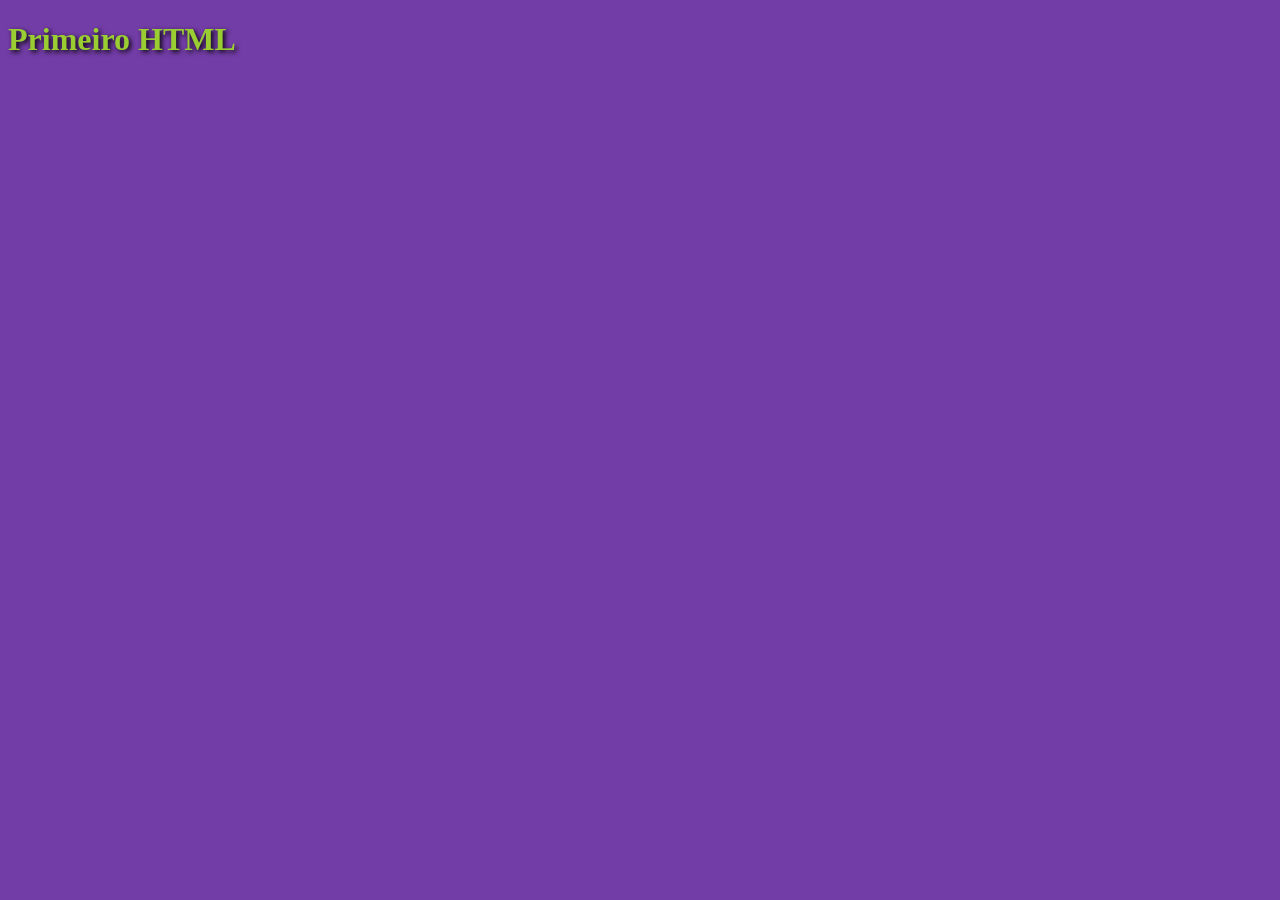
<file: ModuloA/Aula04/index.html>
<!DOCTYPE html>
<html lang="pt-br">
<head>
    <meta charset="UTF-8">
    <meta http-equiv="X-UA-Compatible" content="IE=edge">
    <meta name="viewport" content="width=device-width, initial-scale=1.0">
    <title>Javascript - MAA4</title>
    <style>
        body{
            background-color: #733da7;
        }
        h1 {
            font-size: 2em;
            color: yellowgreen;
            text-shadow: 2px 2px 5px black;
        }
    </style>
</head>
<body>
    <h1>Primeiro HTML</h1>
    
    <script>
        window.alert('Primeira mensagem em Javascript')
        window.confirm('Tá gostando do JS')
        window.prompt('Digite seu nome')
    </script>
</body>
</html>
</file>
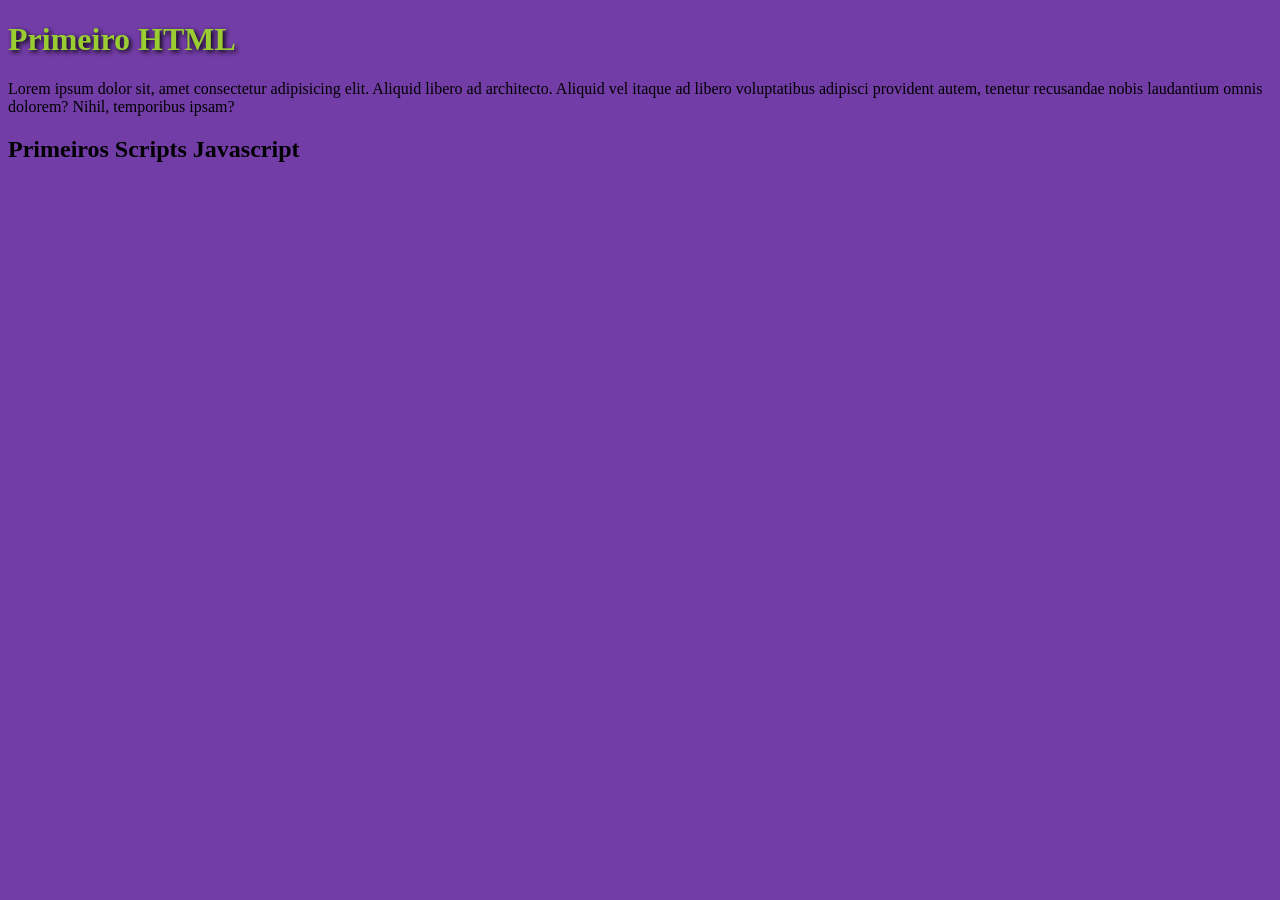
<file: Aula06/ex02.html>
<!DOCTYPE html>
<html lang="pt-br">
<head>
    <meta charset="UTF-8">
    <meta http-equiv="X-UA-Compatible" content="IE=edge">
    <meta name="viewport" content="width=device-width, initial-scale=1.0">
    <title>Javascript - ModB-ex02</title>
    <style>
        body {
            background-color: #733da7;
        }

        h1 {
            font-size: 2em;
            color: yellowgreen;
            text-shadow: 2px 2px 5px black;
        }
    </style>
</head>
<body>
<!-- cOMENTÁRIO SÓ PARA html -->
<h1>Primeiro HTML</h1>
<p>Lorem ipsum dolor sit, amet consectetur adipisicing elit. Aliquid libero ad architecto. Aliquid vel itaque ad libero
    voluptatibus adipisci provident autem, tenetur recusandae nobis laudantium omnis dolorem? Nihil, temporibus
    ipsam?</p>

<h2>Primeiros Scripts Javascript</h2>

<script>
    nome = window.prompt('Digite seu nome')
    window.alert('Seu nome é ' + nome)

    //Comentário de 1 linha em Javascript

    /*
    Comentário de várias
    linhas em
    Javascript e também em CSS

    <!-- Funciona só para HTML -->
    */


</script>
</body>
</html>
</file>
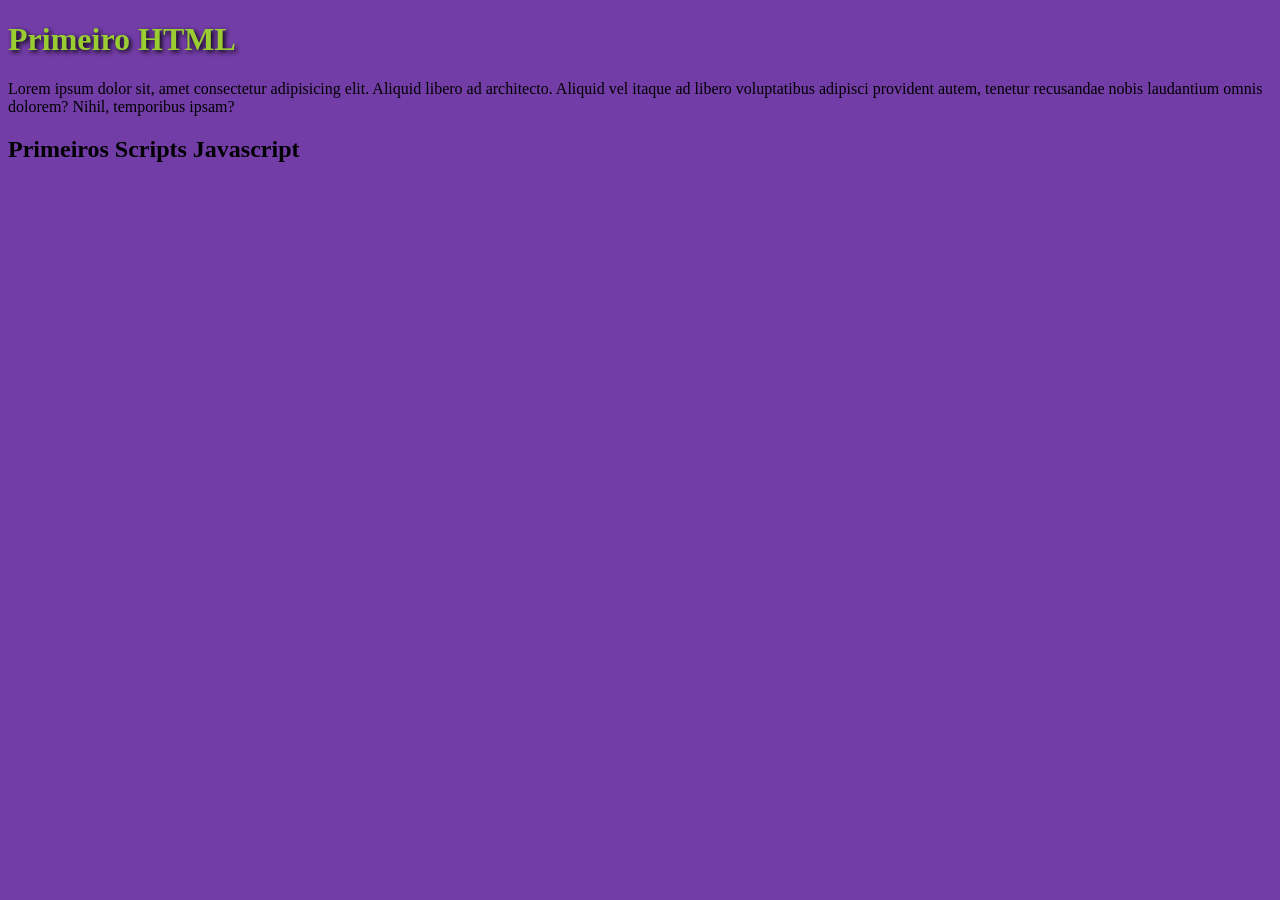
<file: Aula06/ex03.html>
<!DOCTYPE html>
<html lang="pt-br">
<head>
    <meta charset="UTF-8">
    <meta http-equiv="X-UA-Compatible" content="IE=edge">
    <meta name="viewport" content="width=device-width, initial-scale=1.0">
    <title>Javascript - ModB-EX03</title>
    <style>
        body {
            background-color: #733da7;
        }

        h1 {
            font-size: 2em;
            color: yellowgreen;
            text-shadow: 2px 2px 5px black;
        }
    </style>
</head>
<body>
<!-- cOMENTÁRIO SÓ PARA html -->
<h1>Primeiro HTML</h1>
<p>Lorem ipsum dolor sit, amet consectetur adipisicing elit. Aliquid libero ad architecto. Aliquid vel itaque ad libero
    voluptatibus adipisci provident autem, tenetur recusandae nobis laudantium omnis dolorem? Nihil, temporibus
    ipsam?</p>

<h2>Primeiros Scripts Javascript</h2>

<script>
    n1 = prompt('Digite o 1º nª');
    n2 = prompt('Digite o 2º nª');
    Soma = n1 + n2;     //trata como string
    window.alert("A soma sai como concatenação, veja: " + soma);
    //
    nome = prompt('Digite seu nome')
    alert('Seu nome é ' + nome)
    //
    alert('refazendo de forma diferente e usando a conversão diretamente no comando')
    n1 = Number.parseInt(window.prompt('Digite o 1º nº'))
    n2 = parseInt(window.prompt('Digite o 2º nº'))
    Soma = n1 + n2      //trata como INTEIRO
    alert('A soma sai normal, veja: ' + soma)
    //
    alert('Usando somente NUMBER(N) - inclusive serve para ponto flutuante (nr REAL) diretamente no comando')
    n1 = prompt('Digite o 1º nº')
    n2 = prompt('Digite o 2º nº')
    Soma = Number(n1) + Number(n2)  //Jaascript decide se INTEIRO ou REAL (flutuante)
    alert('A soma foi decidida pelo Javascript, veja: ' + soma)
</script>
</body>
</html>
</file>
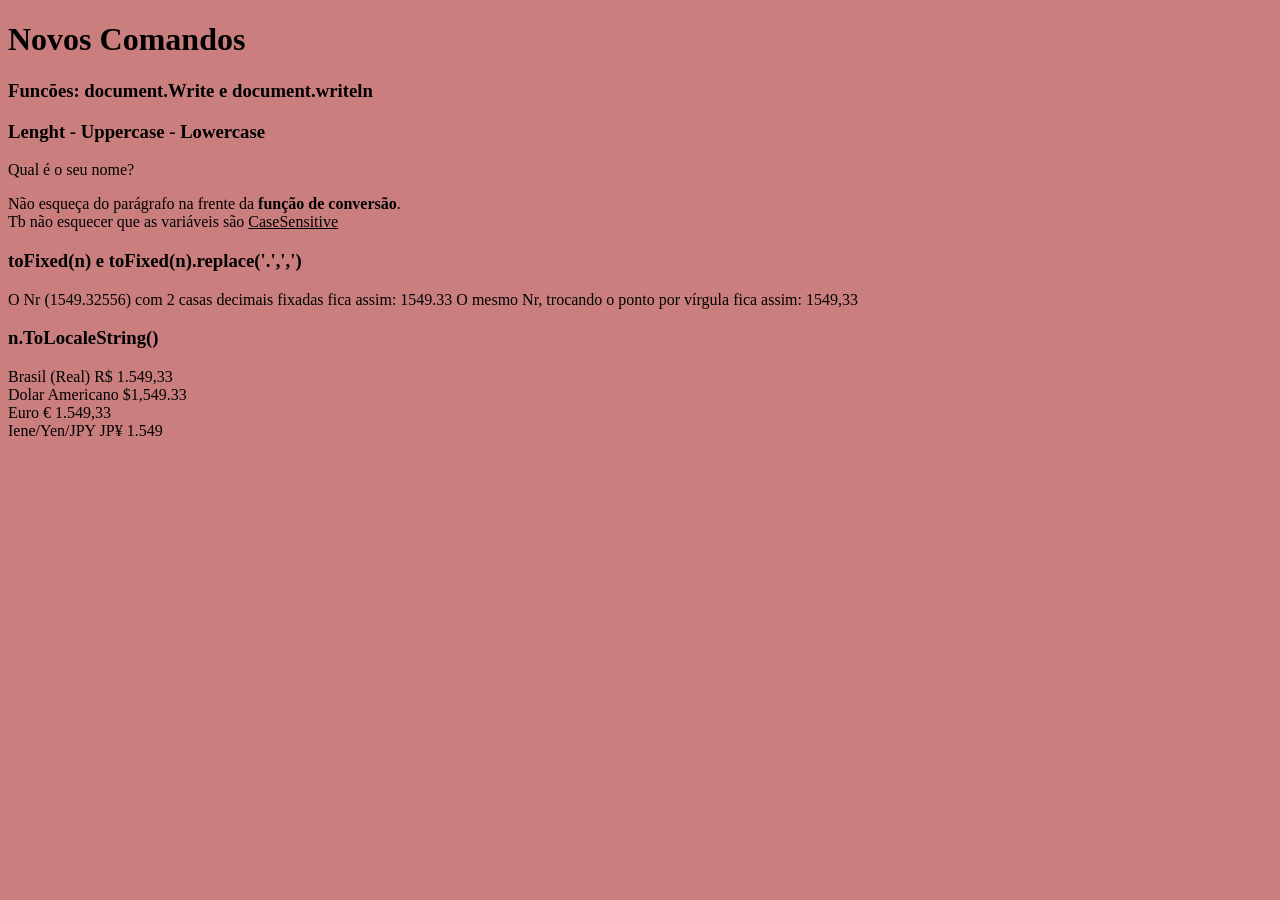
<file: Aula06/ex04.html>
<!DOCTYPE html>
<html lang="PT-BR">
<head>
    <meta charset="UTF-8">
    <meta http-equiv="X-UA-Compatible" content="IE=edge">
    <meta name="viewport" content="width=device-width, initial-scale=1.0">
    <title>Javascript</title>
    <style>
        body { background-color: rgba(168, 43, 43, 0.603) ;
        }
    </style>
</head>
<body>
    <h1>Novos Comandos</h1>
    <h3>Funcões: document.Write e document.writeln</h3>
    <h3>Lenght - Uppercase - Lowercase</h3>
       
    <script>
        var nome = prompt('Qual é o seu nome ?')
        document.write('Qual é o seu nome?')
        document.writeln(`Seu nome é <strong> ${nome} </strong>, <br>
        tem ${nome.length} letras e só pra zoar ele <br> 
        em maiúscula fica assim:-> ${nome.toUpperCase()} e <br>
        em minúscula fica assim:-> ${nome.toLowerCase()}`)
    </script>

    <p>Não esqueça do parágrafo na frente da <strong>função de conversão</strong>.
    <br> Tb não esquecer que as variáveis são <u>CaseSensitive</u> </p>

    <h3>toFixed(n) e toFixed(n).replace('.',',')</h3>

    <script>
        var nr = 1549.32556 //5 casas  decimais
        document.writeln(`O Nr (${nr}) com 2 casas decimais fixadas fica assim: ${nr.toFixed(2)}`)
        document.writeln(`O mesmo Nr, trocando o ponto por vírgula fica assim:  ${nr.toFixed(2).replace('.',',')} `)
        document.writeln('<h3>n.ToLocaleString()</h3>')
        document.writeln('Brasil (Real) '+ nr.toLocaleString('pt-BR', {style: 'currency', currency: 'BRL'}))
        document.writeln('<br> Dolar Americano '+ nr.toLocaleString('pr-BR', {style: 'currency', currency: 'USD'}))
        document.writeln('<br> Euro '+ nr.toLocaleString('pt-BR', {style: 'currency', currency: 'EUR'}))
        document.writeln('<br> Iene/Yen/JPY '+ nr.toLocaleString('pt-BR', {style: 'currency', currency: 'JPY'}))
        
    </script>
</body>
</html>
</file>
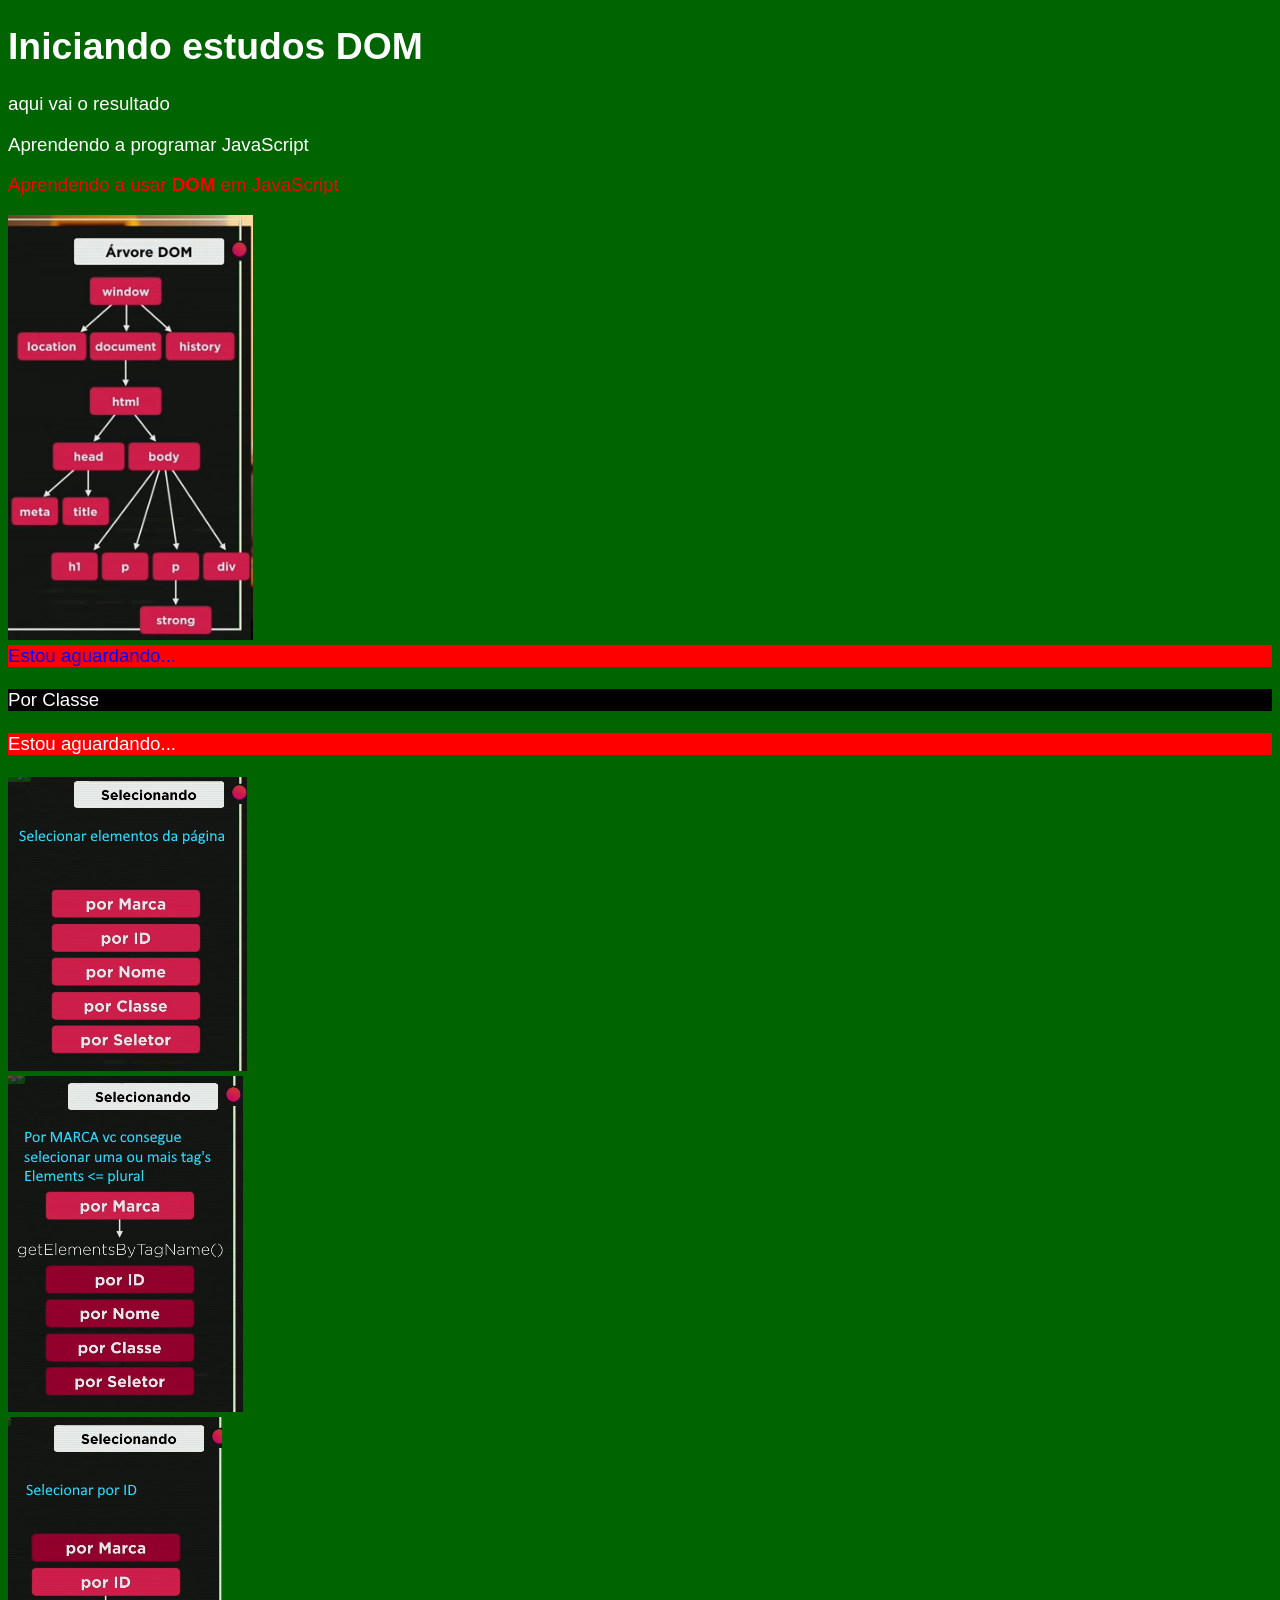
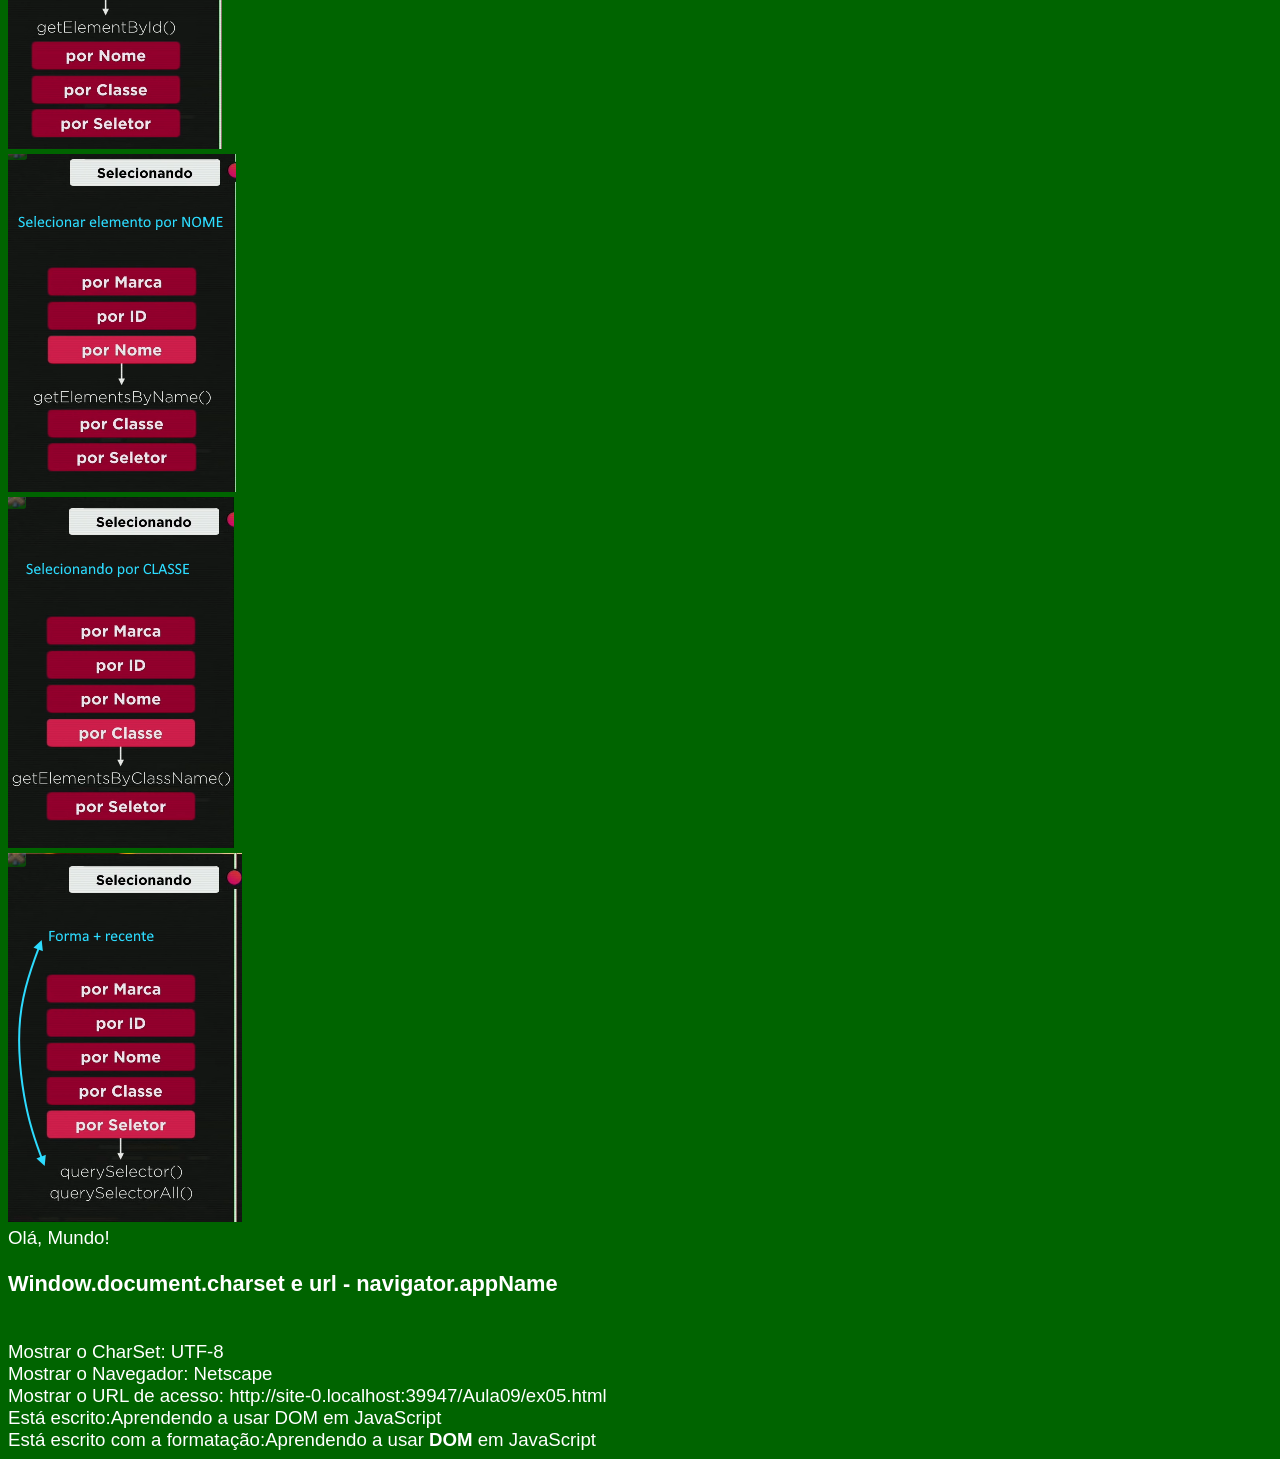
<file: Aula09/ex05.html>
<!DOCTYPE html>
<html lang="pt-br">
<head>
    <meta charset="UTF-8">
    <meta http-equiv="X-UA-Compatible" content="IE=edge">
    <meta name="viewport" content="width=device-width, initial-scale=1.0">
    <title>Primeiros passos com o DOM</title>
    <style>
        body {
            background-color: rgba(84, 84, 216, 0.856);
            color: white;
            font: normal 14pt arial;

        }
    </style>
</head>
<body>
    <h1>Iniciando estudos DOM</h1>
    <p>aqui vai o resultado</p>
    <p>Aprendendo a programar JavaScript</p>
    <p>Aprendendo a usar <strong>DOM</strong> em JavaScript</p>
    <div>
        <img src="imagens/Arvore_DOM.png" alt="Árvore DOM">
    </div>

    <div id="msg"> clique em mim  por ID = msg</div>
    <br>
    <div class="cla1"> Por Classe </div>
    <br>
    <div name="nm1"> Por Nome </div>
    <br>
    <div>
        <img src="imagens/Selecionar elementos da árvore DOM.png" alt="Selecionar elementos da árvore DOM">
        <br>        
        <img src="imagens/Selecionar elementos da árvore DOM por Marca.png" alt="Selecionar elementos da árvore DOM por Marca">
        <br>        
        <img src="imagens/Selecionar elementos da árvore DOM por ID.png" alt="Selecionar elementos da árvore DOM por ID">
        <br>        
        <img src="imagens/Selecionar elementos da árvore DOM por NOME.png" alt="Selecionar elementos da árvore DOM por NOME">
        <br>        
        <img src="imagens/Selecionar elementos da árvore DOM por CLASSE.png" alt="Selecionar elementos da árvore DOM por CLASSE">
        <br>        
        <img src="imagens/Selecionar elementos da árvore DOM por QUERYSELECTOR().png" alt="Selecionar elementos da árvore DOM por QUERYSELECTOR().png">

    </div>
    <script>
        window.document.write('Olá, Mundo!')
        window.document.write('<br> <h3>Window.document.charset e url - navigator.appName</h3>')        
        window.document.write('<br> Mostrar o CharSet: ' + window.document.charset)
        window.document.write('<br> Mostrar o Navegador: ' + window.navigator.appName)
        window.document.write('<br> Mostrar o URL de acesso: ' + window.document.URL)
        //  
        var corpo   = window.document.body
        var p1      = window.document.getElementsByTagName('p')[2]
        var men1    = window.document.getElementById('msg')
        var cl1     = window.document.getElementsByClassName('cla1')[0]
        var nme     = window.document.getElementsByName('nm1')[0]

        window.document.write('<br> Está escrito:' + p1.innerText)
        window.document.write('<br> Está escrito com a formatação:' + p1.innerHTML)
        corpo.style.backgroundColor = 'DarkGreen'
        p1.style.color = 'red'
        window.document.getElementById('msg').innerText = 'Troquei a frase'
        men1.style.backgroundColor = 'yellow'
        men1.style.color = 'Black'
        men1.innerText = 'Estou aguardando...'
        cl1.style.backgroundColor = 'black'
        // cl1.innerText = 'Estou aguardando...'
        nme.style.backgroundColor = 'red'
        nme.innerText = 'Estou aguardando...'

        // usando as tag do CSS
        var mensagem1  = window.document.querySelector('div#msg') //para ID
        mensagem1.style.color = 'blue'
        mensagem1.style.backgroundColor = 'red'
        var classe1    = window.document.querySelector('div.cla1')[0] //para CLASSE
        classe1.style.backgroundColor = 'magenta'
        classe1.style.color = 'green'
        
    </script>
    
</body>
</html>
</file>
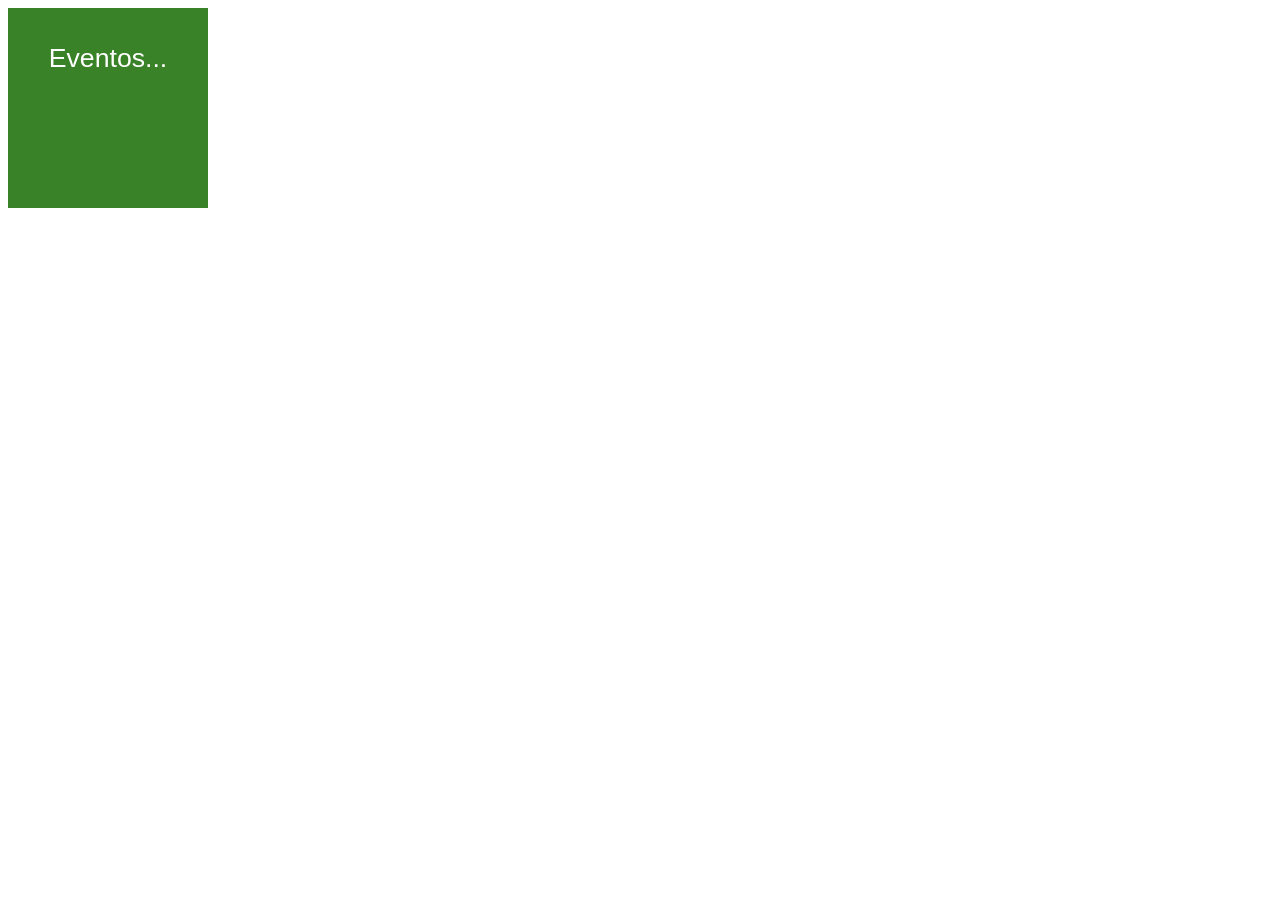
<file: Aula10/ex06.html>
<!DOCTYPE html>
<html lang="pt-br">
<head>
    <meta charset="UTF-8">
    <meta http-equiv="X-UA-Compatible" content="IE=edge">
    <meta name="viewport" content="width=device-width, initial-scale=1.0">
    <title>Eventos DOM</title>
    <style>
        div#area {
            background-color: #186d03da;
            color: white;
            font: normal 20pt arial;
            width: 200px;
            height: 200px;
            line-height: 100px;
            text-align: center;

        }
    </style>
</head>
<body>
    <!--
    <h1>Eventos DOM JavaScript</h1>
    A forma abaixo polui um pouco o codigo HTML e pode ser 
    substituido por outra forma dentro do código JAVASCRIPT-->
    <!--
        <div id="area" onclick="clicar()" onmouseenter="entrar()" onmouseout="sair()"> 
            Interaja...
        </div>
    -->
    <div id="area">
        Eventos...
    </div>

    <script>
        //Declaração da variavel como global
        var a = document.getElementById('area')
        // ouvir o evento...
        a.addEventListener('click', clicar)
        a.addEventListener('mouseenter', entrar)
        a.addEventListener('mouseout', sair)

        function clicar() {
            a.innerText = 'Clicou-me... (click)'
            a.style.backgroundColor = 'yellow'
            a.style.color = 'red'
            a.style.textShadow = '3px 10px 5px black'
        }
        function entrar() {
            a.innerText = 'Entrou... mouseenter'
            a.style.color = 'blue'
        }

        function sair() {
            a.innerText = 'Saiu!... mouseout'
            a.style.backgroundColor = '#186d03da'
            a.style.color = 'black'
        }
 
        
    </script>
    
</body>
</html>
</file>
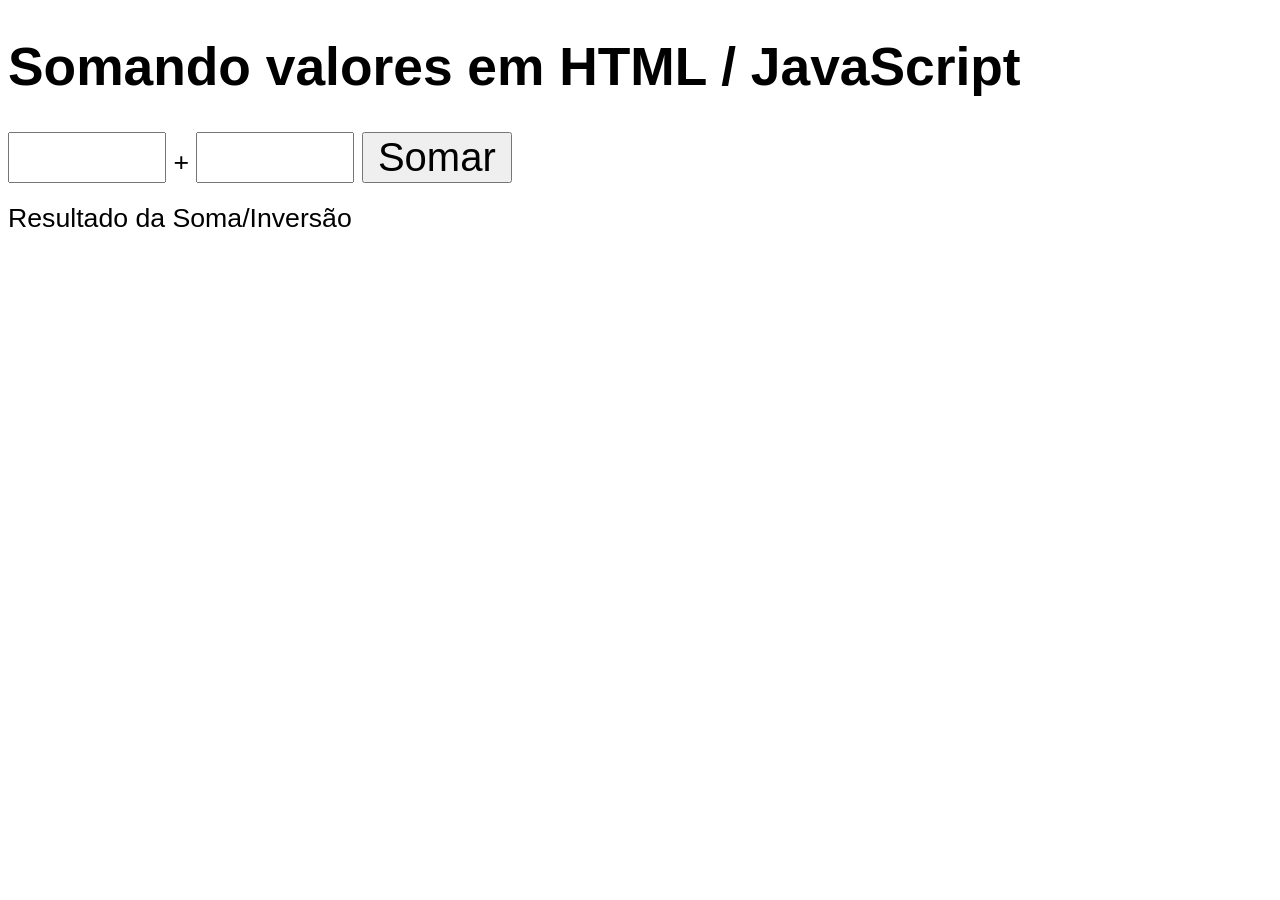
<file: Aula10/ex07.html>
<!DOCTYPE html>
<html lang="pt-br">
<head>
    <meta charset="UTF-8">
    <meta http-equiv="X-UA-Compatible" content="IE=edge">
    <meta name="viewport" content="width=device-width, initial-scale=1.0">
    <title>Eventos DOM</title>
    <style>
        body {
            font: normal 20pt arial;
        }
        input  {
            font: normal 40px arial;
            width: 150px;
        }
        div#res {
            margin-top: 20px;
        }
    </style>
</head>
<body>
    <h1>Somando valores em HTML / JavaScript</h1>
    <input type="number" name="txtname1" id="txtid1" > +
    <input type="number" name="txtname2" id="txtid2" >
    <input type="button" value="Somar" onclick="somar()" ondblclick="inverter()">
    <div id="res">Resultado da Soma/Inversão </div>
    <script>
        //  a.addEventListener('click', somar)
        //  a.addEventListener('dblclick', inverter)
        var txt1 = document.getElementById('txtid1')
        var txt2 = document.querySelector('input#txtid2')
        var res = document.getElementById('res')

        function somar() {
            var n1 = Number(txt1.value)
            var n2 = Number(txt2.value)
            var s = (n1 + n2) 
            res.innerHTML = `A soma entre ${n1} e ${n2} é igual a <strong> ${s} </strong> `
        }
        function inverter() {
            var n1 = Number(txt1.value)
            var n2 = Number(txt2.value)
            var s = (n1 + n2) 
            res.innerHTML = `Invertido fica...  <strong> ${s} </strong> é a soma de (n2) ${n2}  e  (n1) ${n1}`
        }
    </script>
    
</body>
</html>
</file>
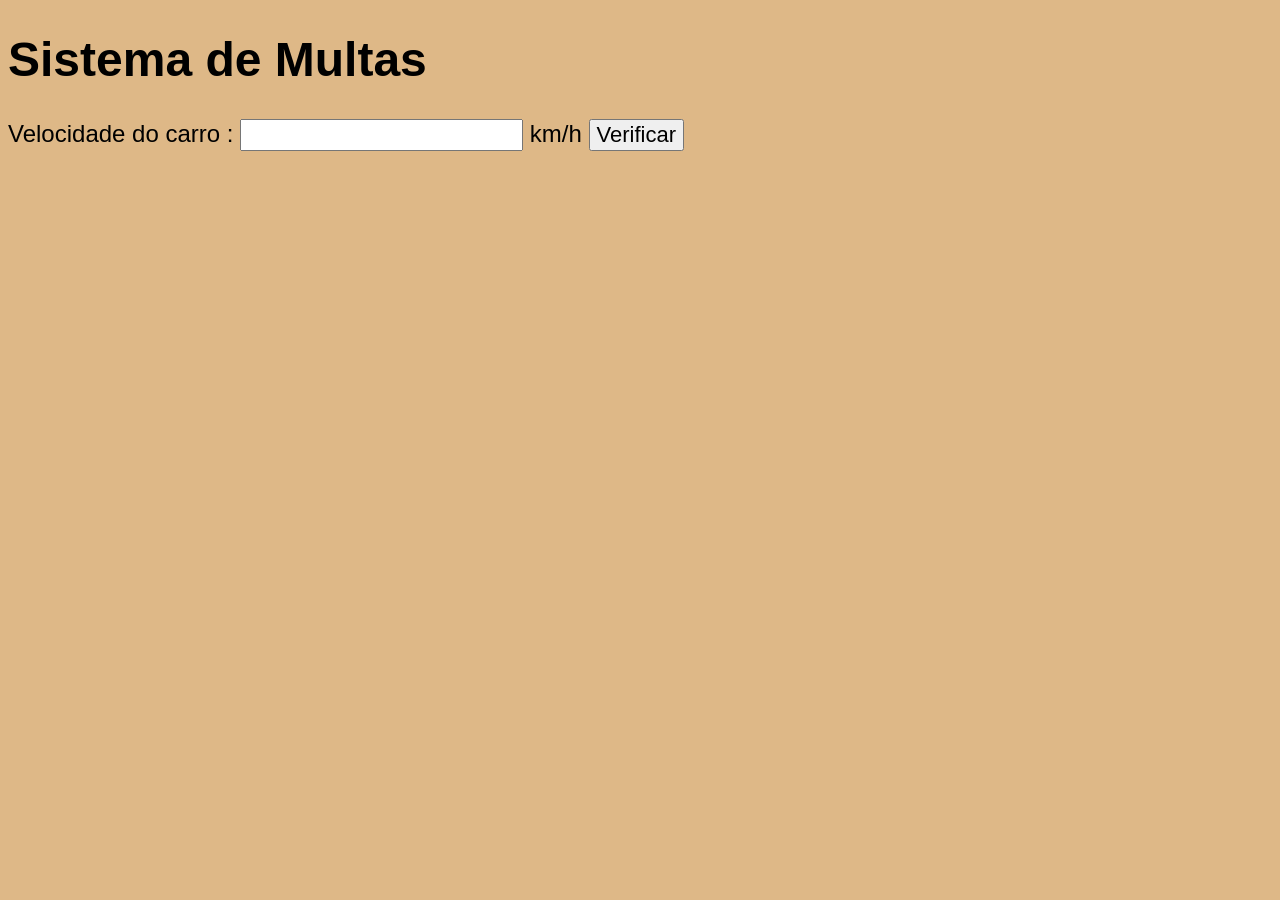
<file: Aula11/ex10.html>
<!DOCTYPE html>
<html lang="pt-br">
<head>
    <meta charset="UTF-8">
    <meta http-equiv="X-UA-Compatible" content="IE=edge">
    <meta name="viewport" content="width=device-width, initial-scale=1.0">
    <title>DETRAN - Multas</title>
    <style>
        body {
            font: 1.5em arial;
            background-color: burlywood;

        }
        input{
            font: 22px arial;
        }
        input#button{
            font: 22px arial;
            background-color: burlywood;
        }
    </style>
</head>
<body>
    <h1>Sistema de Multas</h1>
    Velocidade do carro : <input type="number" name="txtvelname" id="txtvelid"> km/h
    <input type="button" value="Verificar" onclick = "calcularVelocidade()">
    <div id="res">

    </div>

    <script>
        function calcularVelocidade(){
            var v = document.getElementById('txtvelid')
            var res = document.querySelector('div#res')
            var vel = Number( v.value )
            if (vel > 80){
                res.innerHTML = `<p>Sua velocidade era de <strong>${vel}</strong> km/h </p>`
                res.innerHTML += `<p>Você excedeu a velocidade máxima de 80 km/h </P>`
                res.innerHTML += `<p>Prepara-se porque você será MULTADO!</P>`
            }
            res.innerHTML += `<p>Dirija sempre usando cinto de segurança </p>`
            res.innerHTML += `<p>Se for dirigir não beba e se beber não Dirija</p>`

        }
    </script>
    
</body>
</html>
</file>
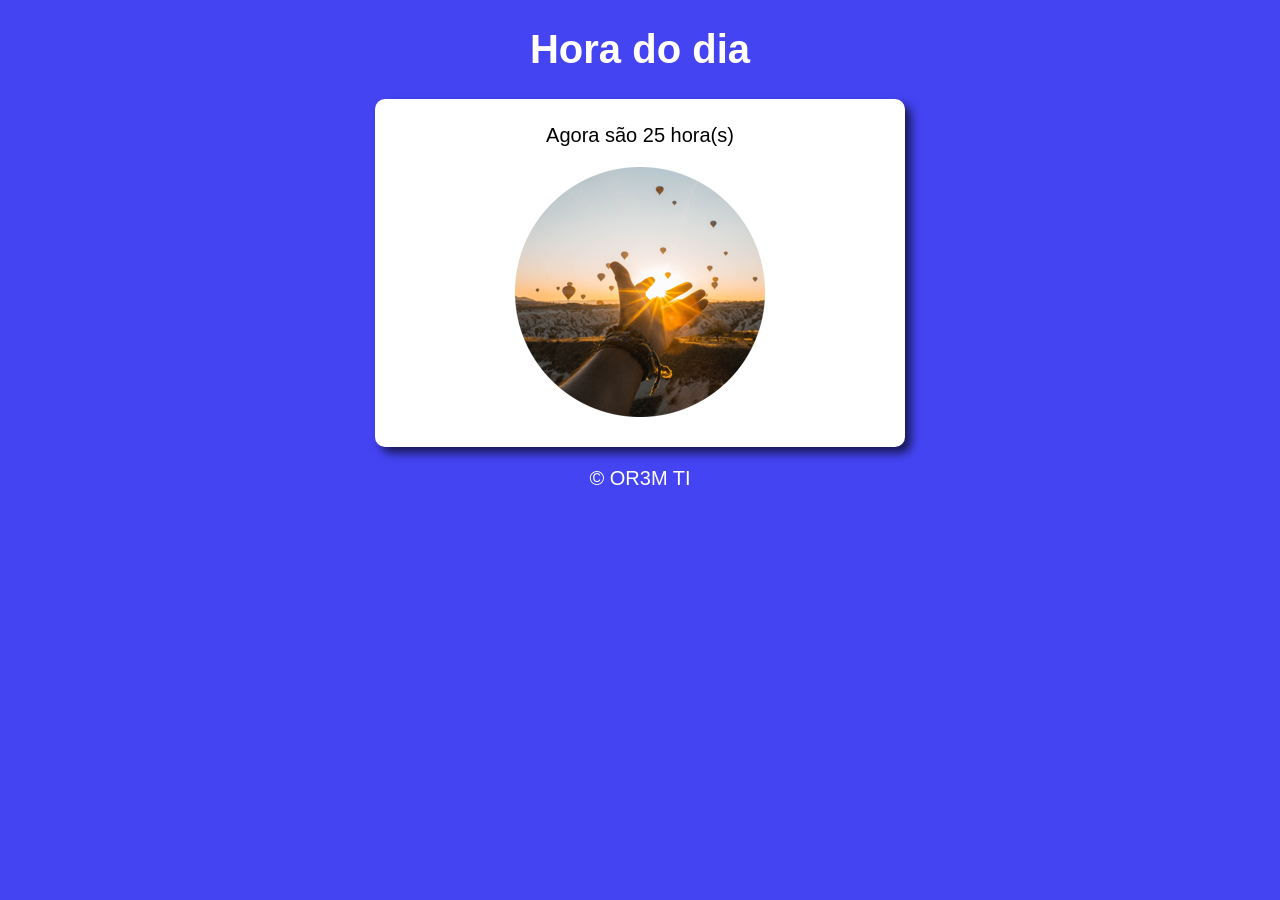
<file: Aula12ex/ex14/modelo.html>
<!DOCTYPE html>
<html lang="pr-br">
<head>
    <meta charset="UTF-8">
    <meta http-equiv="X-UA-Compatible" content="IE=edge">
    <meta name="viewport" content="width=device-width, initial-scale=1.0">
    <title>Exercício Modelo</title>
    <link rel="stylesheet" href="Estilo.css">
</head>
<body onload="carregar()">
    <header>
        <h1>Hora do dia</h1>

    </header>
    <section>
        <div id="msg">
            mensagem...
        </div>
        <div id="foto">
            <img id="imagem" src="imagens/Manha.png" alt="Foto da manhã">
            
        </div>
    </section>
    <footer>
        <p>&copy; OR3M TI</p>
    </footer>

    <script src="script.js"></script>
</body>
</html>
</file>
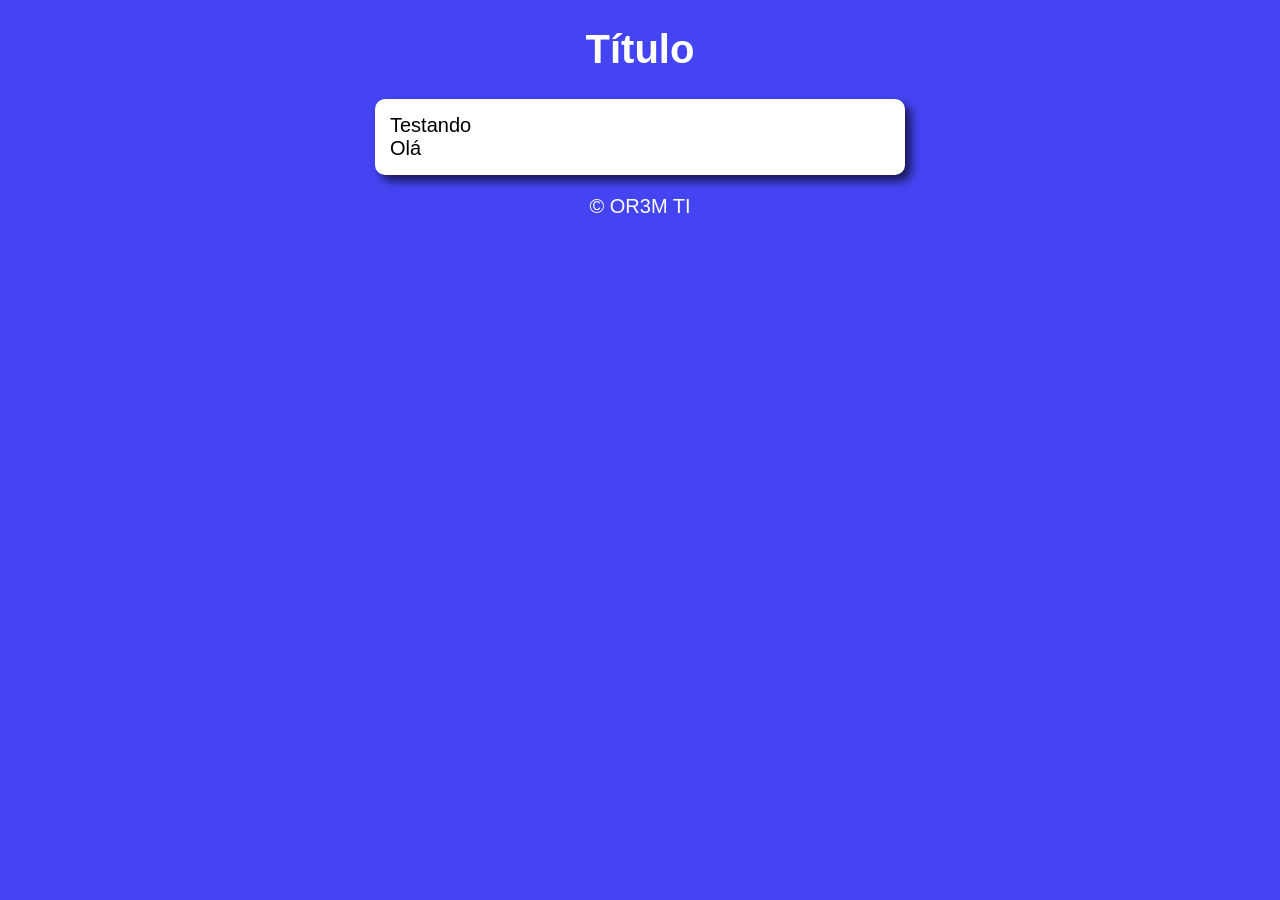
<file: Aula12ex/Modelo/modelo.html>
<!DOCTYPE html>
<html lang="pr-br">
<head>
    <meta charset="UTF-8">
    <meta http-equiv="X-UA-Compatible" content="IE=edge">
    <meta name="viewport" content="width=device-width, initial-scale=1.0">
    <title>Exercício Modelo</title>
    <link rel="stylesheet" href="Estilo.css">
</head>
<body>
    <header>
        <h1>Título</h1>

    </header>
    <section>
        <div>
            Testando
        </div>
        <div>
            Olá
        </div>
    </section>
    <footer>
        <p>&copy; OR3M TI</p>
    </footer>

    <script src="script.js"></script>
</body>
</html>
</file>
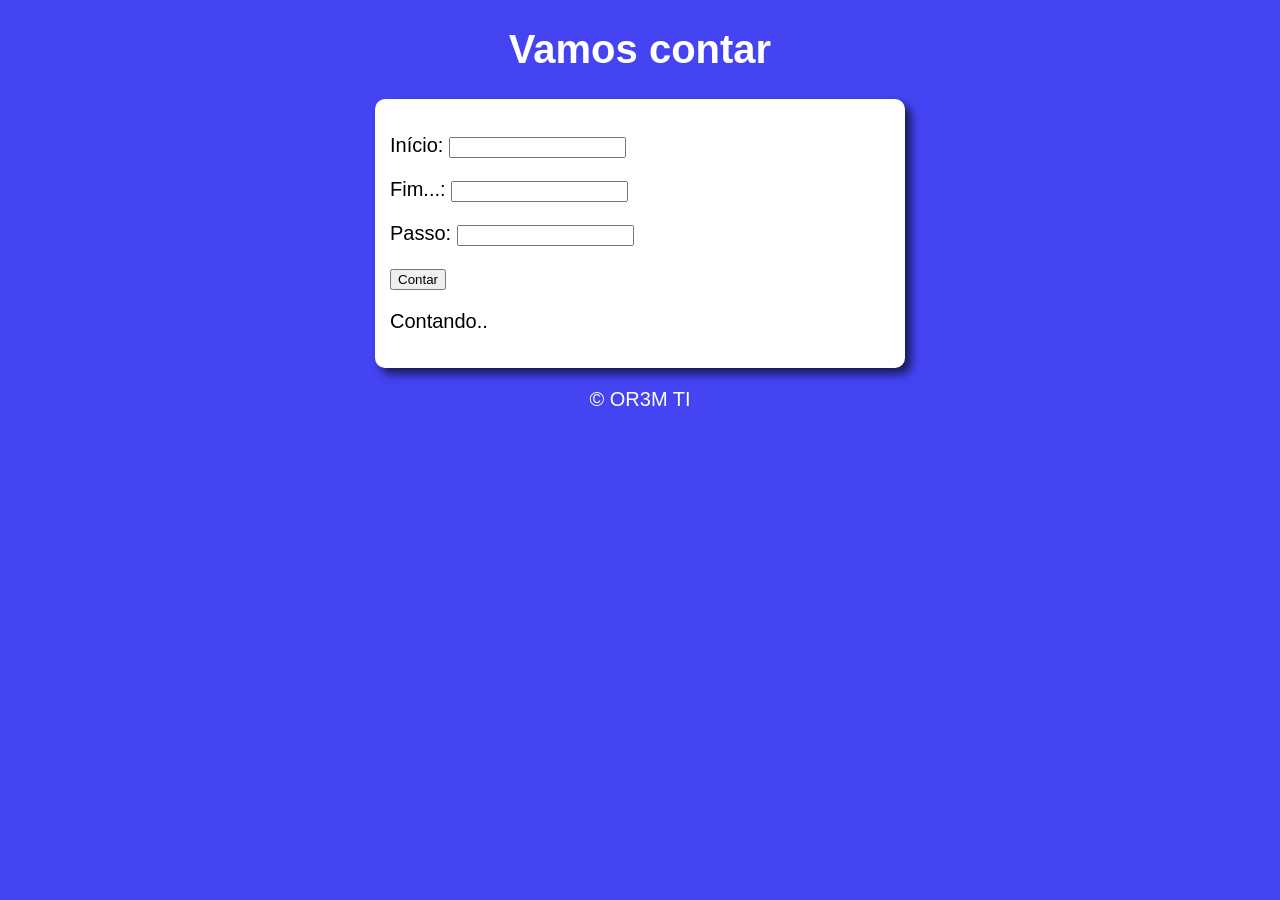
<file: Aula14ex/ex16/modelo.html>
<!DOCTYPE html>
<html lang="pt-br">
<head>
    <meta charset="UTF-8">
    <meta http-equiv="X-UA-Compatible" content="IE=edge">
    <meta name="viewport" content="width=device-width, initial-scale=1.0">
    <title>Exercício Modelo</title>
    <link rel="stylesheet" href="Estilo.css">
</head>
<body>
    <header>
        <h1>Vamos contar</h1>
    </header>
    <section>
        <div>
           <p>Início: <input type="number" name= "ini1" id= "ini"></p>
           <p>Fim...: <input type="number" name= "fim1" id= "fim"></p>
           <p>Passo: <input type="number"  name= "pas1" id= 'pas'></p>
           <p><input type="button" value="Contar" onclick="contar()"></p>
            
        </div>
        <div id ="res">
            <p>Contando..</p>
        </div>
    </section>
    <footer>
        <p>&copy; OR3M TI</p>
    </footer>

    <script src="script.js"></script>
</body>
</html>
</file>
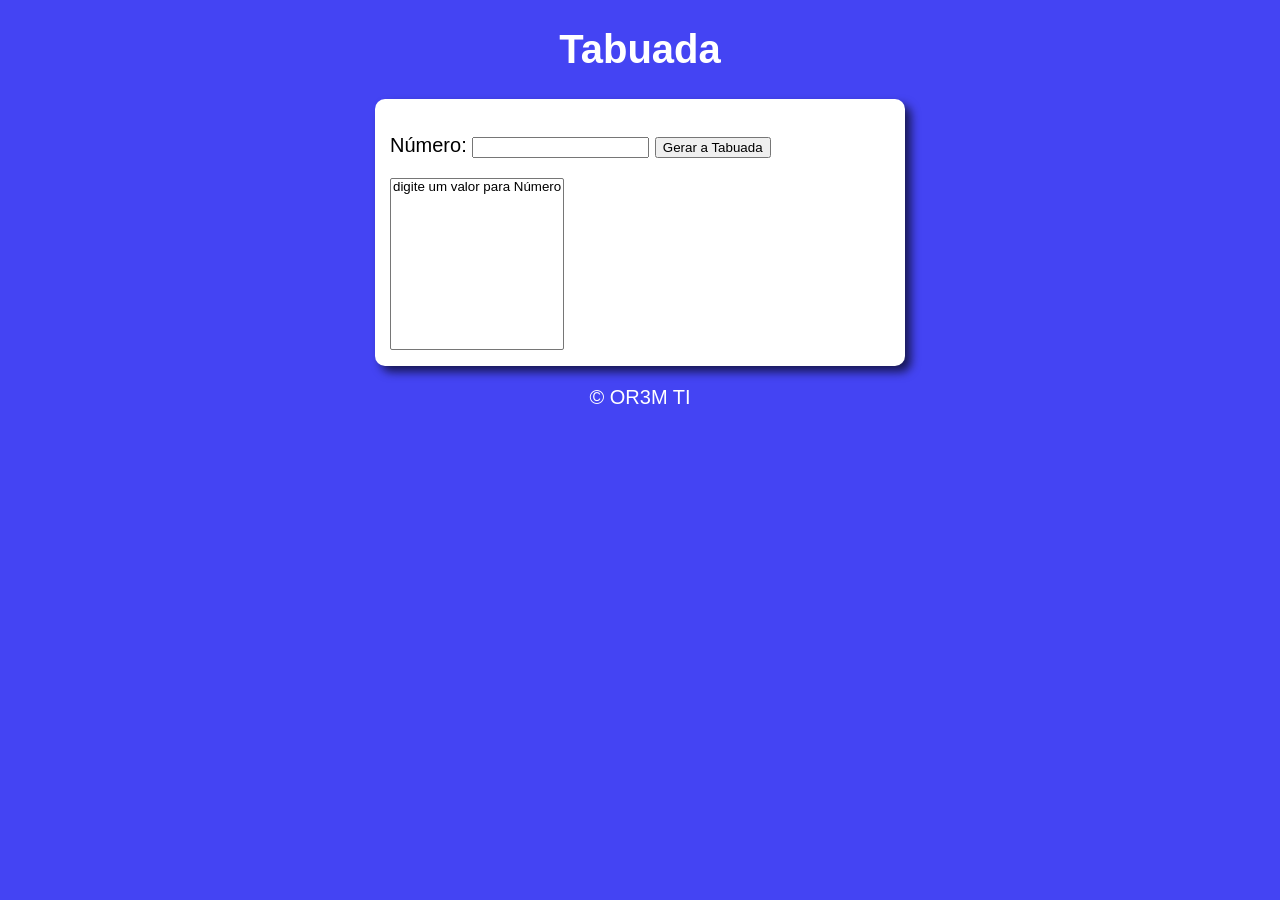
<file: Aula14ex/ex17/modelo.html>
<!DOCTYPE html>
<html lang="pr-br">
<head>
    <meta charset="UTF-8">
    <meta http-equiv="X-UA-Compatible" content="IE=edge">
    <meta name="viewport" content="width=device-width, initial-scale=1.0">
    <title>Tabuada</title>
    <link rel="stylesheet" href="Estilo.css">
</head>
<body>
    <header>
        <h1>Tabuada</h1>

    </header>
    <section>
        <div>
            <p>Número: <input type="number" name="num" id="txtn">
            <input type="button" value="Gerar a Tabuada" onclick="tabuada()">
            </p>
        </div>
        <div>
            <select name="tabuada" id="seltab" size = 10>
                'digite um valor para Número'
                <option value="v1">digite um valor para Número</option>
        </select>
        </div>
    </section>
    <footer>
        <p>&copy; OR3M TI</p>
    </footer>

    <script src="script.js"></script>
</body>
</html>
</file>
<file: Aula12ex/ex14/Estilo.css>
@charset "UTF-8";

body {
    background: #4444f3;
    font: normal 15pt Arial;
}

header {
    color: white;
    text-align: center;
}

div {
    text-align: center;
    padding: 10px;
}

section {
    background: white;
    border-radius: 10px;
    padding: 15px;
    width: 500px;
    margin: auto;
    box-shadow: 6px 6px 10px rgba(0, 0, 0, 0.651);
}

footer{
    color: white;
    text-align: center;
}
</file>
<file: Aula12ex/Modelo/Estilo.css>
@charset "UTF-8";

body {
    background: #4444f3;
    font: normal 15pt Arial;


}

header {
    color: white;
    text-align: center;


}

section {
    background: white;
    border-radius: 10px;
    padding: 15px;
    width: 500px;
    margin: auto;
    box-shadow: 6px 6px 10px rgba(0, 0, 0, 0.651);

}

footer{
    color: white;
    text-align: center;

}
</file>
<file: Aula14ex/ex16/Estilo.css>
@charset "UTF-8";

body {
    background: #4444f3;
    font: normal 15pt Arial;


}

header {
    color: white;
    text-align: center;


}

section {
    background: white;
    border-radius: 10px;
    padding: 15px;
    width: 500px;
    margin: auto;
    box-shadow: 6px 6px 10px rgba(0, 0, 0, 0.651);

}

footer{
    color: white;
    text-align: center;

}
</file>
<file: Aula14ex/ex17/Estilo.css>
@charset "UTF-8";

body {
    background: #4444f3;
    font: normal 15pt Arial;


}

header {
    color: white;
    text-align: center;


}

section {
    background: white;
    border-radius: 10px;
    padding: 15px;
    width: 500px;
    margin: auto;
    box-shadow: 6px 6px 10px rgba(0, 0, 0, 0.651);

}

footer{
    color: white;
    text-align: center;

}
</file>
